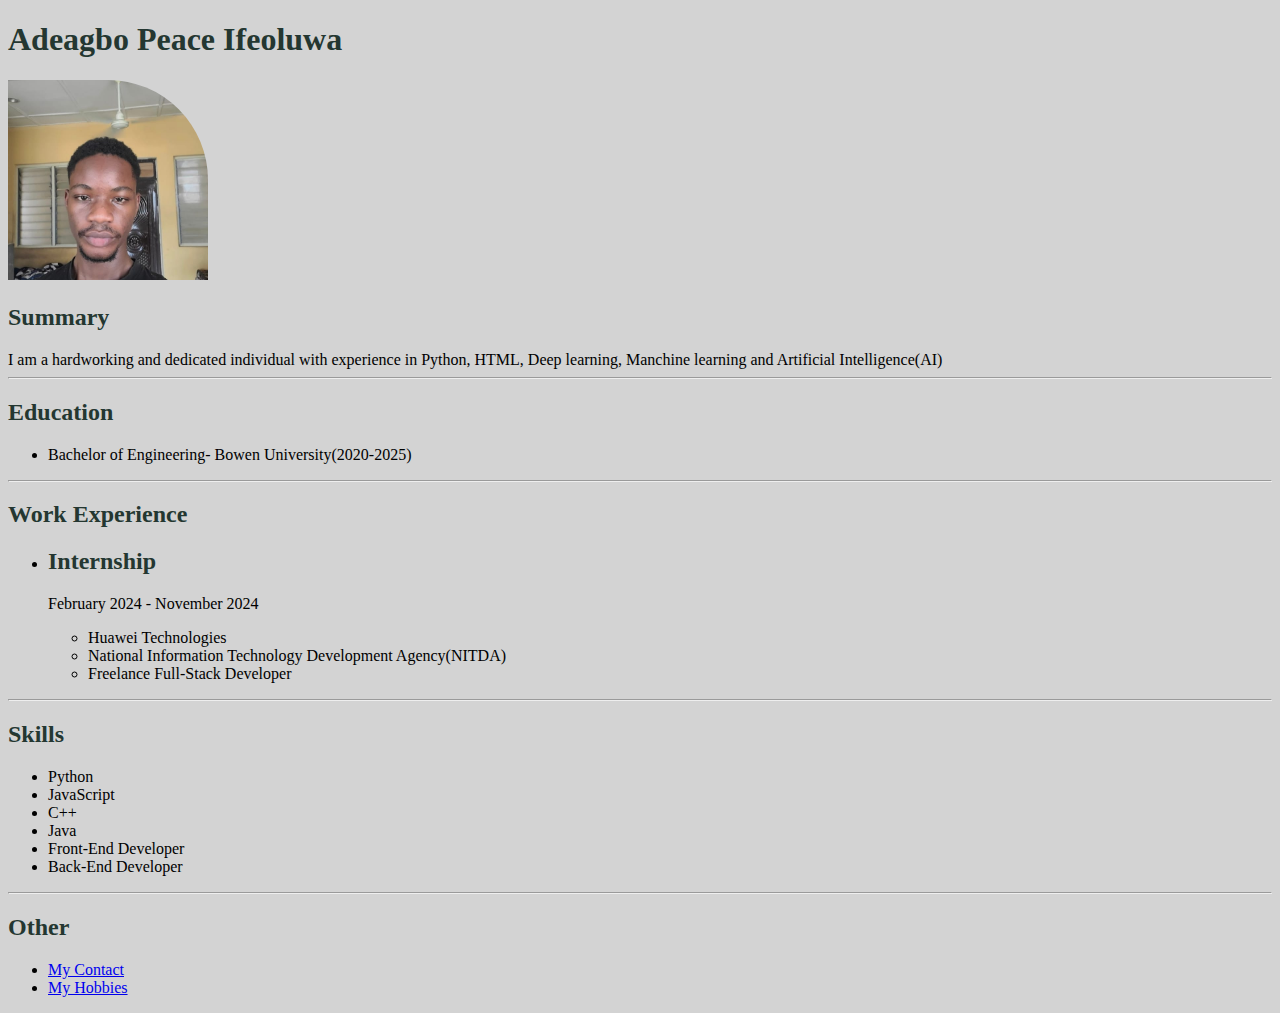
<file: index.html>
<!DOCTYPE html>
<html lang="en">
<head>
    <meta charset="UTF-8">
    <meta name="viewport" content="width=device-width, initial-scale=1.0">
    <title>Resume</title>
    <link
    rel="stylesheet"
    href="style.css"
    />
</head>
<body>
    <h1>Adeagbo Peace Ifeoluwa</h1>
    <img src="./WhatsApp Image 2025-05-05 at 09.08.15_9f7089d1.jpg" class="red" height="200" width="200" alt="passport picture of Peace" />

    <h2>Summary</h2>
    I am a hardworking and dedicated individual with experience in Python, HTML, Deep learning, Manchine learning and Artificial Intelligence(AI)
    <hr>
    <h2>Education</h2>
    <ul>
        <li>Bachelor of Engineering- Bowen University(2020-2025)</li>
    </ul>
    <hr>
    <h2>Work Experience</h2>
    <ul>
        <li><h2>Internship</h2></li>
        <p>February 2024 - November 2024</p>

        <ul>
            <li>Huawei Technologies</li>
            <li>National Information Technology Development Agency(NITDA)</li>
            <li>Freelance Full-Stack Developer</li>


        </ul>
    </ul>
    <hr>
    <h2>Skills</h2>
    <ul>
        <li>Python</li>
        <li>JavaScript</li>
        <li>C++</li>
        <li>Java</li>
        <li>Front-End Developer</li>
        <li>Back-End Developer</li>
    </ul>
    <hr>
    <h2>Other</h2>
    <ul>
       <li><a href="./mycontact.html">My Contact</a></li> 
       <li><a href="./myhobbies.html">My Hobbies</a></li>

    </ul>
    

    

</body>
</html>
</file>
<file: style.css>
body{
    background-color:lightgray
}
h1{
    color:rgb(36, 55, 49);
}
h2{
    color:rgb(36, 55, 49);
}
.red{
    border-start-end-radius: 50%;
    object-fit: cover;
}
</file>
